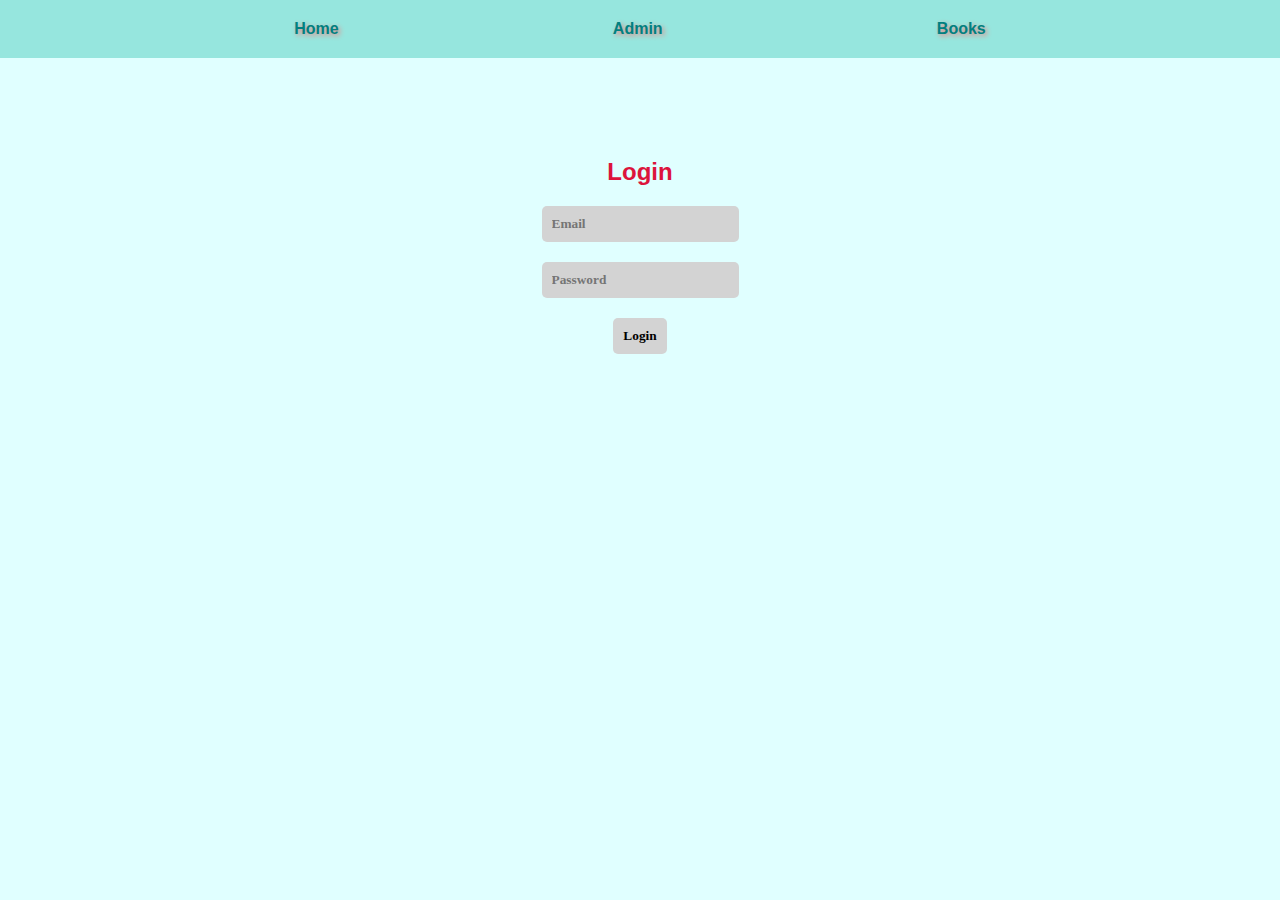
<file: index.html>
<!DOCTYPE html>
<html lang="en">
<head>
    <meta charset="UTF-8">
    <meta name="viewport" content="width=device-width, initial-scale=1.0">
    <title>Document</title>
    <link rel="stylesheet" href="./styles/navbar.css">
    <link rel="stylesheet" href="./styles/index.css">
</head>
<body>
    <div id="nav"></div>
    <h2>Login</h2>
    <form id="form">
        <input type="email" placeholder="Email" id="email">
        <input type="password" placeholder="Password" id="password">
        <input type="submit" value="Login">
    </form>
    <script src="./scripts/navbar.js"></script>
    <script src="./scripts/index.js"></script>
</body>
</html>
</file>
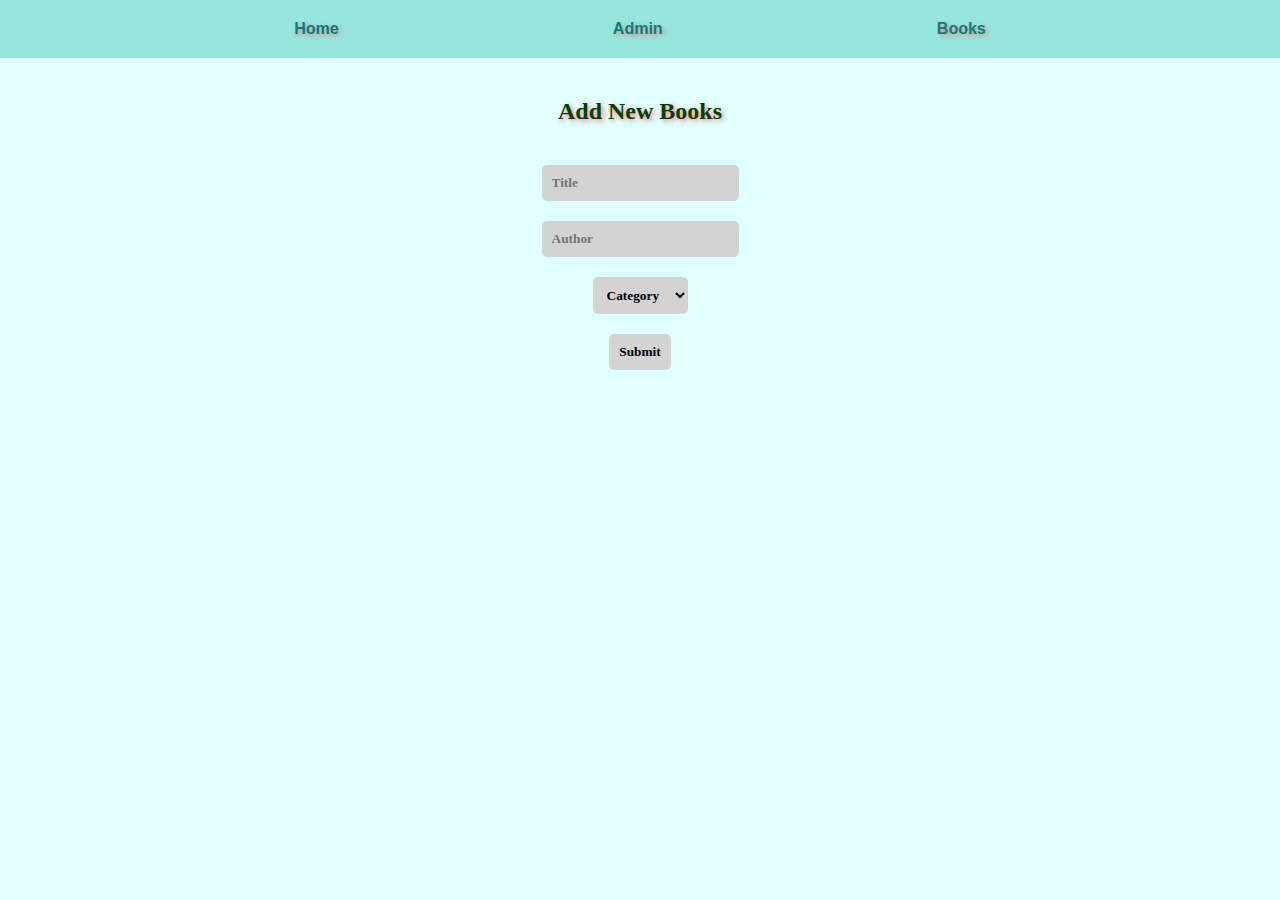
<file: admin.html>
<!DOCTYPE html>
<html lang="en">
<head>
    <meta charset="UTF-8">
    <meta name="viewport" content="width=device-width, initial-scale=1.0">
    <title>Document</title>
    <link rel="stylesheet" href="./styles/navbar.css">
    <link rel="stylesheet" href="./styles/admin.css">

</head>
<body>
    <div id="nav"></div>
    <h2>Add New Books</h2>
    <form id="form">
        <input type="text" placeholder="Title" id="title">
        <input type="text" placeholder="Author" id="author">
        <select name="" id="category">
            <option>Category</option>
            <option value="fiction">Fiction</option>
            <option value="comedy">Comedy</option>
            <option value="technical">Technical</option>
        </select>
        <input type="submit" value="Submit">
    </form>
    <div id="container"></div>
    <script src="./scripts/navbar.js"></script>
    <script src="./scripts/admin.js" type="module"></script>
</body>
</html>
</file>
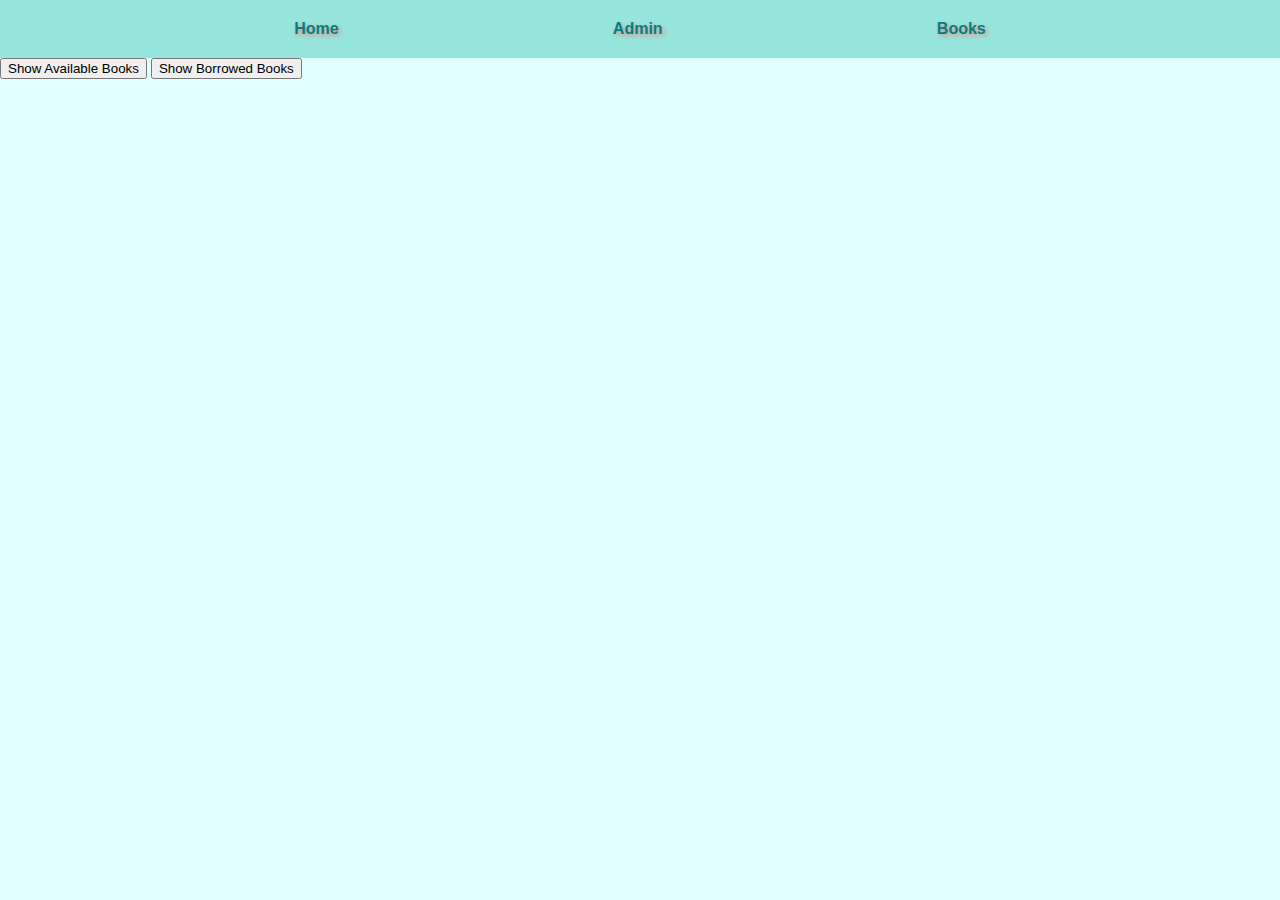
<file: books.html>
<!DOCTYPE html>
<html lang="en">
<head>
    <meta charset="UTF-8">
    <meta name="viewport" content="width=device-width, initial-scale=1.0">
    <title>Document</title>
    <link rel="stylesheet" href="./styles/navbar.css">
    <link rel="stylesheet" href="./styles/admin.css">

</head>
<body>
    <div id="nav"></div>
    <div id="btnContainer">
        <button id="available">Show Available Books</button>
        <button>Show Borrowed Books</button>
    </div>
    <div id="container"></div>
    <script src="./scripts/navbar.js"></script>
    <script src="./scripts/books.js" type="module"></script>
</body>
</html>
</file>
<file: styles/navbar.css>
body {
    margin: 0;
    padding: 0;
    background-color: lightcyan
}

#navbar {
    display: flex;
    justify-content: space-evenly;
    padding: 20px;
    background-color: rgb(150, 230, 222);
}

a {
    text-decoration: none;
    color: teal;
    font-weight: bold;
    font-family: sans-serif;
    text-shadow: 2px 2px 5px lightcoral;
}

a:hover {
    color: grey;
    background-color: lightblue;
}
</file>
<file: styles/index.css>
h2 {
    text-align: center;
    margin-top: 100px;
    color: crimson;
    font-family: 'Gill Sans', 'Gill Sans MT', Calibri, 'Trebuchet MS', sans-serif;
}

#form {
    display: flex;
    flex-direction: column;
    justify-content: center;
    align-items: center;
    gap:20px;

}

input {
    border: none;
    border-radius: 5px;
    background-color: lightgray;
    padding: 10px;
    font-family: cursive;
    font-weight: bold;
}
</file>
<file: styles/admin.css>
h2 {
    text-align: center;
    font-family: 'Times New Roman', Times, serif;
    font-weight: bold;
    color: rgb(3, 63, 3);
    text-shadow: 2px 2px 5px lightcoral;
    padding: 20px;
}

#form {
    display: flex;
    flex-direction: column;
    justify-content: center;
    align-items: center;
    gap:20px;

}

input, select {
    border: none;
    border-radius: 5px;
    background-color: lightgray;
    padding: 10px;
    font-family: cursive;
    font-weight: bold;
}

#container {
    padding: 20px;
    display: grid;
    grid-template-columns: repeat(4,1fr);
    gap: 20px;
}

#container > div {
    display: flex;
    flex-direction: column;
    justify-content: center;
    align-items: center;
    box-shadow: 2px 2px 5px lightgreen;
    padding: 10px;
    background-color: lightgray;
    border-radius: 5px;
}

h3 {
    color: teal;
    font-family: cursive;
    font-weight: bold;
    text-shadow: 2px 2px 5px lightcoral;
}
</file>
